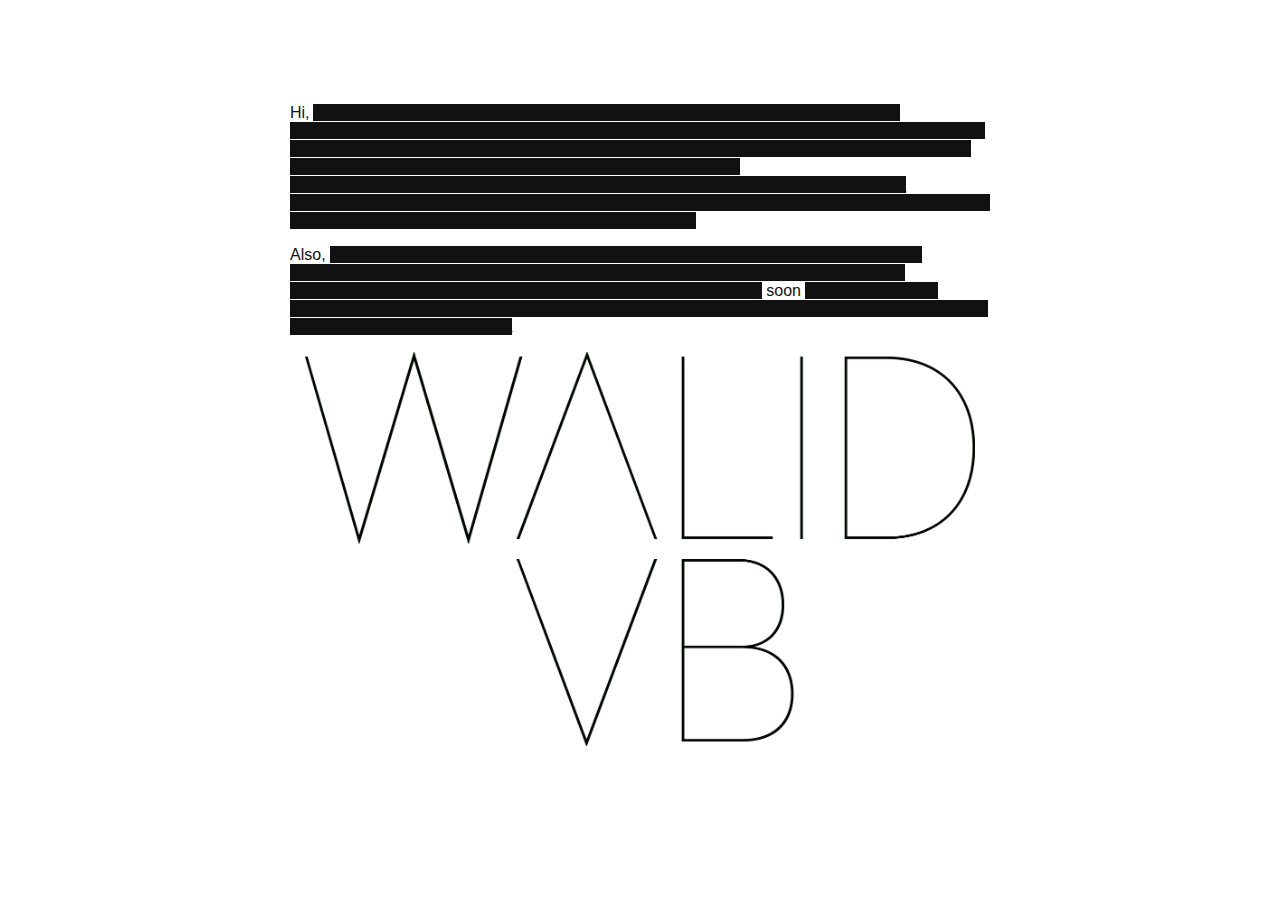
<file: index.html>
<html class=" -webkit-"><head><meta charset="UTF-8">
<title>walidvb</title>

<script>
  window.onload = function(){
    console.log(Array(16).join("hello@walidvb.com" - 1) + " Batman!");
    if(('ontouchstart' in window) || window.DocumentTouch && document instanceof DocumentTouch) {
      document.body.classList.add('touch');

    } else {
    }
  }
</script>
<link rel="stylesheet" href="styles.css">
</head>
<body>
  <div class="container">
    <div class="bio">
     <p> Hi, <span>As you can see, I haven't had time to work on my own website, so I'm basically just placeholding the stuff that'll come here, but i thought giving some links out would already be useful for some of you. I work at  
      <a href="https://thepigeonhole.com" target="_blank">The Pigeonhole</a>,
      and I've created my own web agency, 
      <a href="http://vbbros.net">vbbros</a>, with my brother hendrik, better known as opuswerk(check him out at https://soundcloud.com/opuswerk). Other than that, I work at  
      <a href="http://garagecube.ch" target="_blank">GarageCUBE</a>
      and 
      <a href="http://1024architecture.net">1024 architecture</a>. I was lucky to be involved in many projects with <a href="http://insan-e.net" target="_blank">insanë</a>, who also do great stuff. You should check them too. Oh, and I freelance, so hit me up!
      </span></p>

      <p> Also, <span> here are some links to various portals to get to me.
        <a href="https://github.com/walidvb" target="_blank">github</a>.
        Don't hesitate to say hi, 
        <a href="https://www.linkedin.com/in/walidvb" target="_blank">linkedin</a>
        or contact me for a quote or something
        <a href="https://twitter.com/walidvb" target="_blank">twitter</a>
        I'll be happy to hear from you.
        <a href="mailto:hello@walidvb.com" target="_blank">hello@walidvb.com</a> 
        vel illum animi, odio. Pariatur blanditiis fugiat,<span class="show"> soon </span>repudiandae libero obcaecati! Lorem ipsum dolor sit amet, consectetur adipisicing elit. Voluptates ipsum consequuntur dolor mollitia, accusantium ipsa</span></p>
      </div>
      <a class="logo" href="mailto:hello@walidvb.com" target="_blank">
        <img  src="logo.png" alt="">
      </a>
    </div>
  </body>
  </html>
</file>
<file: styles.css>
body {
  color: #111111;
  font-family: 'Helvetica Neue', sans-serif; }

.container {
  max-width: 100%;
  margin: auto;
  padding-top: 20px; }
  @media (min-width: 767px) {
    .container {
      padding-top: 80px;
      max-width: 700px; } }
  .container a {
    color: #111111;
    padding: 0 5px;
    transition: all 0.1s; }
    @media (max-width: 767px) {
      .container a {
        background: white;
        color: #111111;
        text-decoration: none; }
        .container a:hover {
          text-decoration: underline; } }
  .container p:hover a, .touch .container a, .container .show {
    background: white;
    color: #111111;
    text-decoration: none; }
    .container p:hover a:hover, .touch .container a:hover, .container .show:hover {
      text-decoration: underline; }
  .container span {
    -webkit-user-select: none;
    -moz-user-select: none;
    background: #111111; }
  .container .logo {
    display: inline-block;
    padding: 0 15px; }

img {
  max-width: 100%; }

/*# sourceMappingURL=styles.css.map */
</file>
